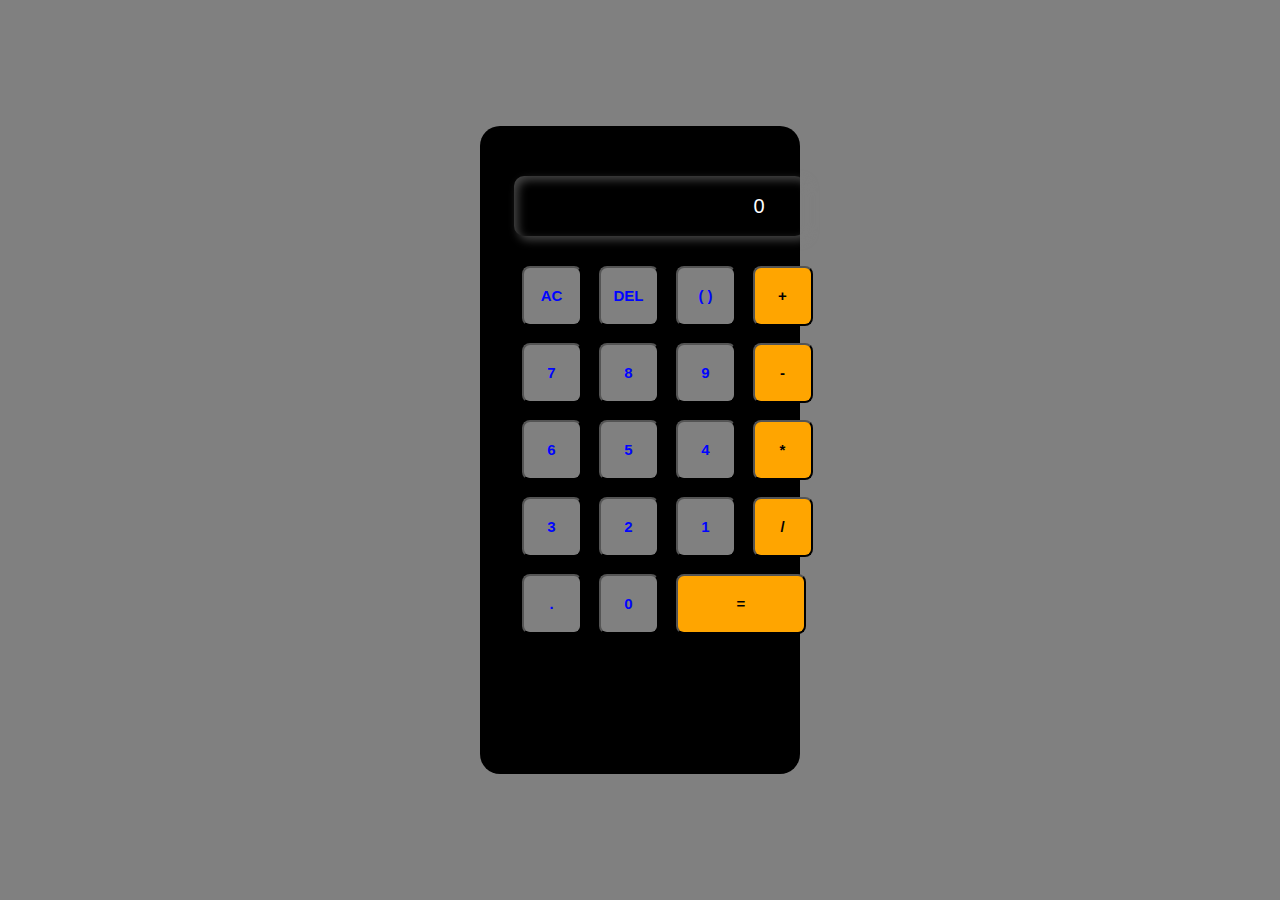
<file: JavaScript/Calculator/index.html>
<!DOCTYPE html>
<html lang="en">

<head>
    <meta charset="UTF-8">
    <meta name="viewport" content="width=device-width, initial-scale=1.0">
    <title>Calculator</title>
    <link rel="stylesheet" href="CSS/calculator.css">
</head>

<body>
    <div class="page">
        <div class="calculator">
            <table>
                <tr>
                    <td colspan="4"><input type="text" class="display" placeholder="0" ></td>
                </tr>
                <tr>
                    <td><button onclick="clearAll()">AC</button></td>
                    <td><button onclick="del()">DEL</button></td>
                    <td><button onclick="paranthesis()">( )</button></td>
                    <td><button onclick="display('+')" class="operator">+</button></td>
                </tr>
                <tr>
                    <td><button onclick="display('7')">7</button></td>
                    <td><button onclick="display('8')">8</button></td>
                    <td><button onclick="display('9')">9</button></td>
                    <td><button onclick="display('-')" class="operator">-</button></td>
                </tr>
                <tr>
                    <td><button onclick="display('6')">6</button></td>
                    <td><button onclick="display('5')">5</button></td>
                    <td><button onclick="display('4')">4</button></td>
                    <td><button onclick="display('*')" class="operator">*</button></td>
                </tr>
                <tr>
                    <td><button onclick="display('3')">3</button></td>
                    <td><button onclick="display('2')">2</button></td>
                    <td><button onclick="display('1')">1</button></td>
                    <td><button onclick="display('/')" class="operator">/</button></td>
                </tr>
                <tr>
                    <td><button onclick="display('.')">.</button></td>
                    <td><button onclick="display('0')">0</button></td>
                    <td colspan="2"><button onclick="calculate()" class="equal">=</button></td>
                </tr>
            </table>
        </div>
    </div>
    <script src="JS/calculator.js"></script>
</body>

</html>
</file>
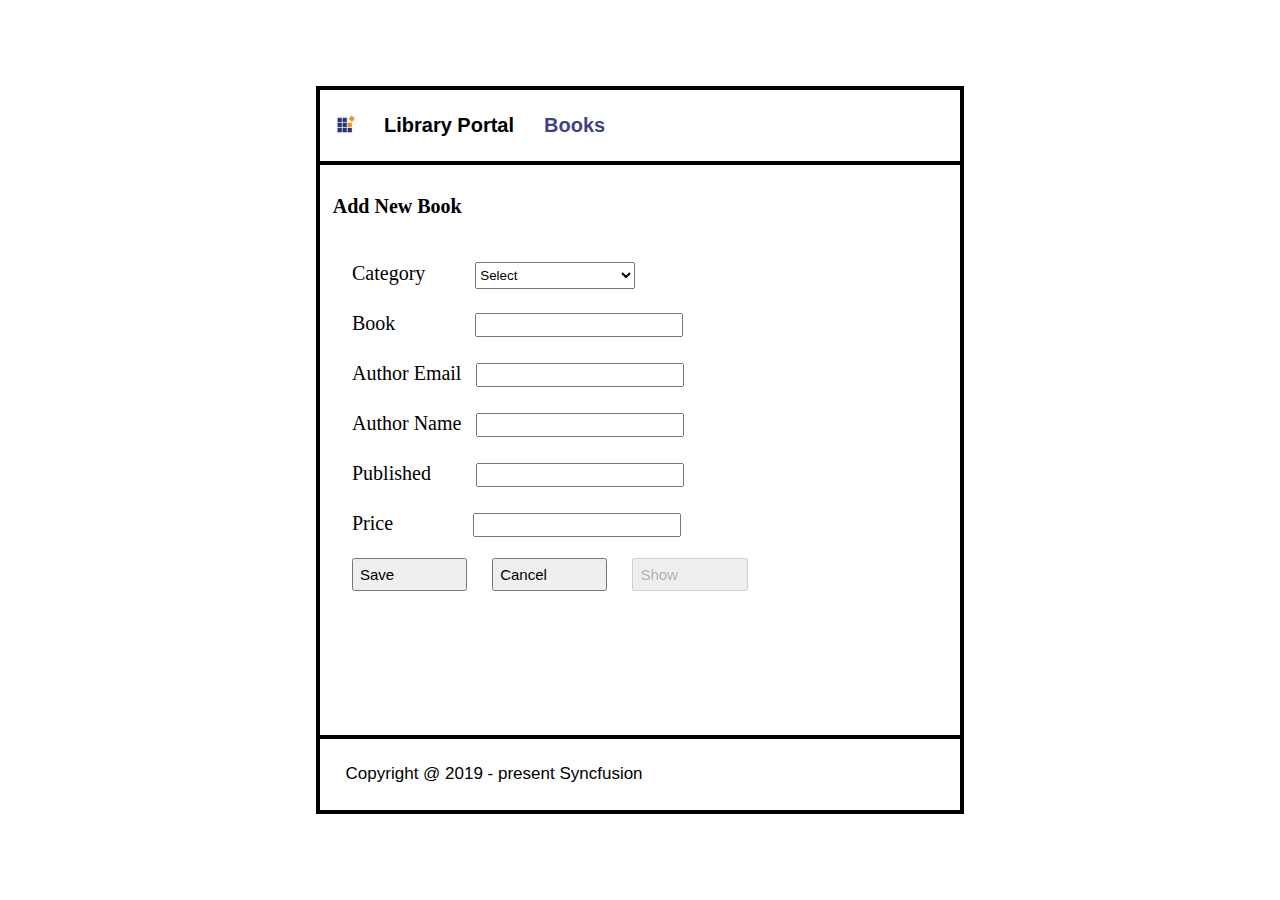
<file: JavaScript/ClassroomAssignment/index.html>
<!DOCTYPE html>
<html lang="en">
<head>
    <meta charset="UTF-8">
    <meta name="viewport" content="width=device-width, initial-scale=1.0">
    <title>Document</title>
    <link rel="stylesheet" href="CSS/stylesheet.css">
</head>
<body>
    <div id="page">
        <div id="main">
            <div id="header">
                <div><img src="Images/logo.jpg" alt="syncfusion"></div>
                <div>Library Portal</div>
                <div>Books</div>
            </div>
            <div id="content">
                <div id="add">Add New Book</div>
                <div id="form">
                    <form onsubmit="return validate()" action="" method="post">
                        <label for="category">Category</label>&nbsp;&nbsp;&nbsp;&nbsp;&nbsp;&nbsp;&nbsp;&nbsp;&nbsp;
                        <select name="category" id="category">
                            <option value="Select">Select</option>
                            <option value="IT" id="it">IT</option>
                            <option value="CSE" id="cse">CSE</option>
                            <option value="ECE" id="ece">ECE</option>
                        </select>&nbsp;&nbsp;<label for="category" class="invalid category">Atleast One Category must be selected</label><br>
                        <label for="book">Book</label>&nbsp;&nbsp;&nbsp;&nbsp;&nbsp;&nbsp;&nbsp;&nbsp;&nbsp;&nbsp;&nbsp;&nbsp;&nbsp;&nbsp;&nbsp;
                        <input type="text" name="book" id="book">&nbsp;&nbsp;<label for="book" class="invalid book">Invalid Book Name</label><br>
                        <label for="email">Author Email</label>&nbsp;&nbsp;
                        <input type="text" name="email" id="email">&nbsp;&nbsp;<label for="email" class="invalid email">Invalid Email</label><br>
                        <label for="name">Author Name</label>&nbsp;&nbsp;
                        <input type="text" name="name" id="name">&nbsp;&nbsp;<label for="name" class="invalid name">Only Letters Should be allowed</label><br>
                        <label for="published">Published</label>&nbsp;&nbsp;&nbsp;&nbsp;&nbsp;&nbsp;&nbsp;&nbsp;
                        <input type="text" name="published" id="published">&nbsp;&nbsp;<label for="published" class="invalid published">Invalid year</label><br>
                        <label for="price">Price</label>&nbsp;&nbsp;&nbsp;&nbsp;&nbsp;&nbsp;&nbsp;&nbsp;&nbsp;&nbsp;&nbsp;&nbsp;&nbsp;&nbsp;&nbsp;
                        <input type="text" name="price" id="price">&nbsp;&nbsp;<label for="price" class="invalid price">Invalid Price</label><br>
                        <button type="submit" id="save">Save</button>&nbsp;&nbsp;&nbsp;&nbsp;
                        <button type="reset">Cancel</button>&nbsp;&nbsp;&nbsp;&nbsp;
                        <button id="show" disabled>Show</button>
                    </form>
                </div>
            </div>
            <div id="footer">
                Copyright @ 2019 - present Syncfusion
            </div>
        </div>
        <div id="output">
            <div id="outputHeader">
                <div><img src="Images/logo.jpg" alt="syncfusion"></div>
                <div>Library Portal</div>
                <div>Books</div>
            </div>
            <div id="outputContent">
                <div id="bookName"></div>
                <div id="details">
                    <table cellpadding="20px">
                        <tr><th>Category</th><td id="outputCategory"></td></tr>
                        <tr><th>Book</th><td id="outputBook"></td></tr>
                        <tr><th>Author Email</th><td id="outputEmail"></td></tr>
                        <tr><th>Author</th><td id="outputAuthor"></td></tr>
                        <tr><th>Published</th><td id="outputPublished"></td></tr>
                        <tr><th>Price</th><td id="outputPrice"></td></tr>
                    </table>
                    <!-- <h4>Category</h4><span id="outputCategory"></span><br>
                    <h4>Book</h4><span id="outputBook"></span><br>    
                    <h4>Author Email</h4><span id="outputEmail"></span><br>    
                    <h4>Author</h4><span id="outputAuthor"></span><br>    
                    <h4>Published</h4><span id=""></span><br>    
                    <h4>Price</h4><span id="outputPrice"></span><br>     -->
                    
                </div>
            </div>
            <div id="outputFooter">
                Copyright @ <span id="copyright"></span> - present Syncfusion
            </div>
        </div>
    </div>
    <script src="JS/validation.js"></script>
</body>
</html>
</file>
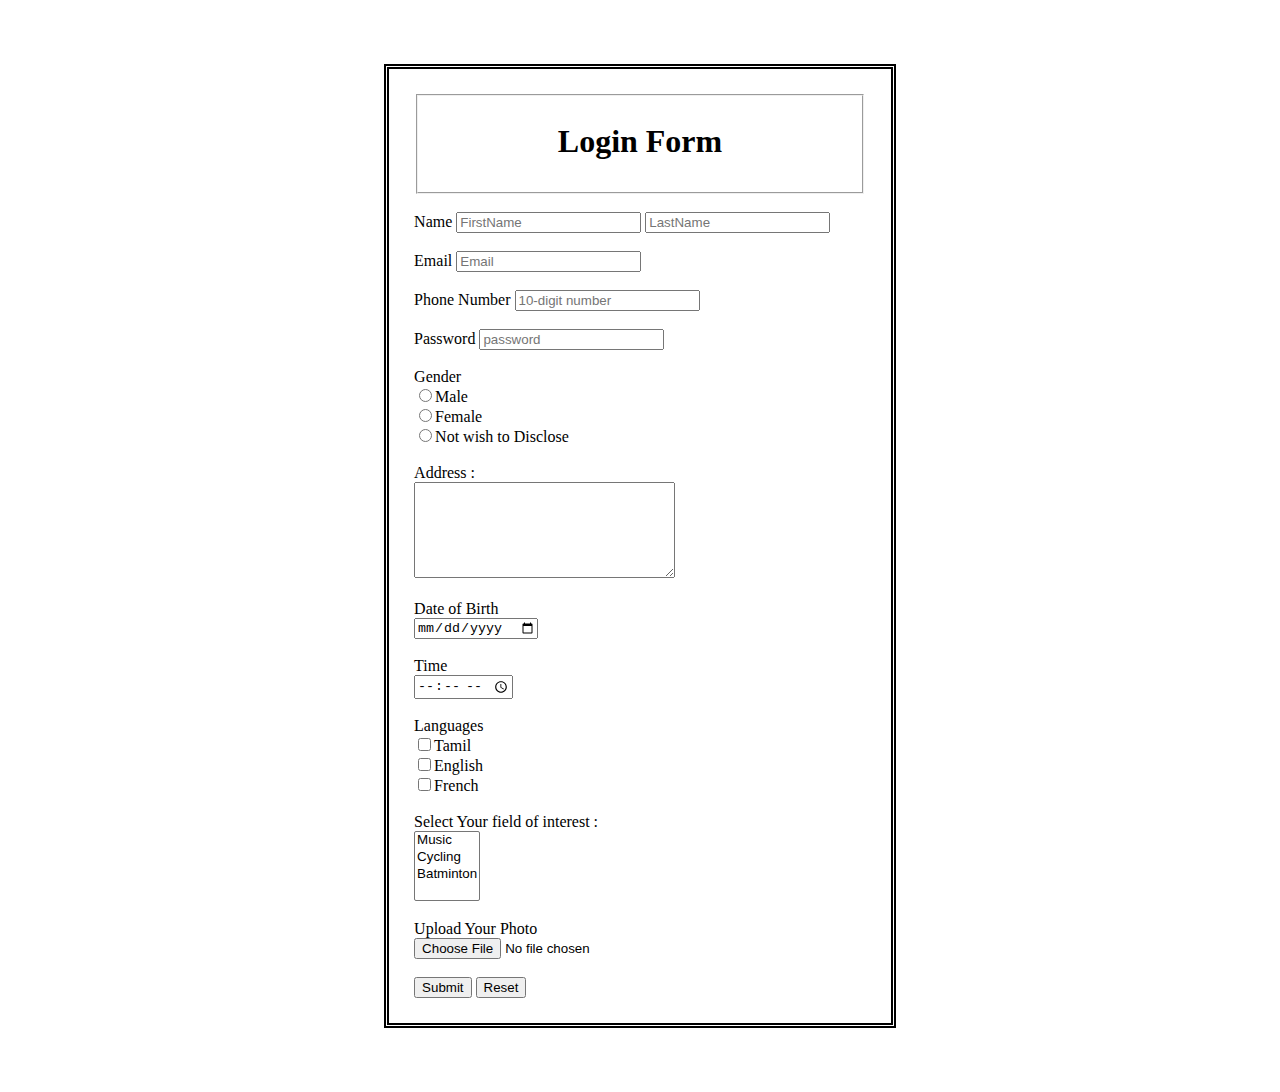
<file: JavaScript/FormValidation/index.html>
<!DOCTYPE html>
<html>

<head>
    <title>Question 7</title>
    <meta charset="UTF-8">
    <meta name="viewport" content="width=device-width,initial-scale=1.0">
    <link rel="stylesheet" href="CSS/form.css">
</head>

<body>
    <div id="form">
        <form onsubmit="return validate()" action="" method="get">
            <fieldset>
                <h1 style="text-align: center;">Login Form</h1>
            </fieldset><br>

            <label for="firstName">Name</label>
            <input type="text" name="firstName" id="firstName" placeholder="FirstName">
            <input type="text" name="lastName" placeholder="LastName" id="lastName"><br><br>
            <label for="firstName" class="name invalid">Invalid Name<br><br></label>

            <label for="email">Email</label>
            <input type="email" name="email" id="email" placeholder="Email"><br><br>
            <label for="email" class="email invalid">Invalid Mail<br><br></label>

            <label for="phone">Phone Number</label>
            <input type="text" name="phone" id="phone" placeholder="10-digit number" maxlength="10"><br><br>
            <label for="phone" class="phone invalid">Invalid Phone<br><br></label>

            <label for="password">Password</label>
            <input type="password" name="password" id="password" placeholder="password"><br><br>
            <label for="password" class="password invalid">Create a strong 8-character password should consist of a mix
                of uppercase and lowercase letters, numbers, and special symbols like % $ ! @<br><br></label>

            <label for="male">Gender</label><br>
            <input type="radio" name="gender" id="male" value="Male"><label for="male">Male</label><br>
            <input type="radio" name="gender" id="female" value="Female"><label for="female">Female</label><br>
            <input type="radio" name="gender" id="notwish"><label for="notwish">Not wish to Disclose</label><br><br>
            <label for="male" class="gender invalid">Select the valid Gender<br><br></label>

            <label for="address">Address : </label><br>
            <textarea name="address" id="address" cols="30" rows="6" ></textarea><br><br>
            <label for="address" class="address invalid">Address field can't be empty<br><br></label>

            <label for="dob">Date of Birth</label><br>
            <input type="date" name="dob" id="dob"><br><br>
            <label for="dob" class="dob invalid">Date of Birth must be selected<br><br></label>

            <label for="time">Time</label><br>
            <input type="time" name="time" id="time"><br><br>

            <label for="tamil">Languages</label><br>
            <input type="checkbox" name="languages[]" id="tamil" value="TAMIL"><label for="tamil">Tamil</label><br>
            <input type="checkbox" name="languages[]" id="english" value="ENGLISH"><label
                for="english">English</label><br>
            <input type="checkbox" name="languages[]" id="french" value="FRENCH"><label
                for="french">French</label><br><br>
            <label for="tamil" class="languages invalid">Aleast one Language should be checked<br><br></label>

            <label for="fieldInterest">Select Your field of interest : </label><br>
            <select name="fieldOfInterest[]" id="fieldInterest" multiple ="3">
                <option value="MUSIC">Music</option>
                <option value="CYCLING">Cycling</option>
                <option value="BATMINTON">Batminton</option>
            </select><br><br>
            <label for="fieldInterest" class="fieldOfInterest invalid">Atleast one field must be
                selected<br><br></label>

            <label for="photo">Upload Your Photo</label><br>
            <input type="file" name="photo" id="photo"><br><br>
            <label for="photo" class="photo invalid">Photo should be in jpg or svg format<br><br></label>
            <input type="submit" onclick="resetValid()">

            <input type="reset">
        </form>
    </div>
    <div id="result">
        <table border="2px" cellpadding="10%">
            <caption>
                <h2>OUTPUT SCREEN</h2>
            </caption>
            <tr>
                <th class="section">SECTION</th>
                <th>USER DETAILS</th>
            </tr>
            <tr>
                <th>USERNAME</th>
                <td id="userName"></td>
            </tr>
            <tr>
                <th>EMAIL ID</th>
                <td id="userEmail"></td>
            </tr>
            <tr>
                <th>PHONE NUMBER</th>
                <td id="userPhone"></td>
            </tr>
            <tr>
                <th>PASSWORD</th>
                <td id="userPassword">*********</td>
            </tr>
            <tr>
                <th>GENDER</th>
                <td id="userGender"></td>
            </tr>
            <tr>
                <th>CURRENT ADDRESS</th>
                <td id="userAddress"></td>
            </tr>
            <tr>
                <th>DATE OF BIRTH</th>
                <td id="userDOB"></td>
            </tr>
            <tr>
                <th>TIME</th>
                <td id="userTime"></td>
            </tr>
            <tr>
                <th>LANGUAGES</th>
                <td><ul id="userLanguages"></ul>
                </td>
            </tr>
            <tr>
                <th>FIELD OF INTEREST</th>
                <td><ul id="userFieldInterest"></ul></td>
            </tr>
            <tr>
                <th>UPLOAD YOUR PICTURE</th>
                <td id="userPhoto"></td>
            </tr>
        </table>
    </div>

    <script src="JS/formvalidation.js"></script>
</body>

</html>
</file>
<file: JavaScript/Calculator/CSS/calculator.css>
*{
    margin: 0;
    padding: 0;
    box-sizing: border-box;
}
.page{
    height: 100vh;
    display: flex;
    justify-content: center;
    align-items: center;
    background-color: grey;
}
.calculator{
    width:25%;
    height: 72%;
    background-color: black;
    padding: 3rem 2rem;
    border-radius: 20px;
}
.display{
    border: none;
    outline: none;
    border-radius: 10px;
    width :95%;
    background-color: rgba(0, 0, 0, 0);
    color: white;
    text-align: right;
    padding: 0em 2em;
    height: 3em;
    margin-bottom: 1em;
    font-size: 20px;
    font-weight: 500;
    box-shadow: inset 4px 4px 10px rgba(128, 128, 128, 0.537) , 4px 4px 10px rgba(128, 128, 128, 0.537);
}
.display::placeholder{
    color: white;
    text-align: right;
}
button:not(.equal){
    
    width: 4em;
    height: 4em;
    margin: .5em;
    font-size: 15px;
    font-weight: 900;
    background-color: gray;
    color: rgb(0, 4, 255);
    border-radius: 8px;
    cursor: pointer;
}
.equal{
    width:86%;
    height: 4em;
    margin: .5em;
    font-size: 15px;
    font-weight: 900;
    background-color: orange;
    color: black;
    border-radius: 8px;
    cursor: pointer;
}
td .operator{
    background-color: orange;
    color: black;
}
</file>
<file: JavaScript/ClassroomAssignment/CSS/stylesheet.css>
*{
    margin: 0px;
    padding: 0px;
}
#page{
    width: 100%;
    height: 100vh;
    display: flex;
    justify-content: center;
    align-items: center;
}
#main{
    width: 50%;
    height: 80%;
    border: 4px solid black;
    display: flex;
    flex-direction: column;
}
#header{
    border-bottom: 4px solid black;
    height: 10%;
    place-content: center;
}
#header div{
    float: left;
}
#header div:first-child{
    width: 10%;
    place-content: center;
}
#header img{
    width: 30%;
    height: 40%;
    vertical-align: middle;
    padding: 0em 1em;
}
#header div:not(:first-child){
    font-size: 20px;
    margin: 0em 1.5em 0em 0em;
    font-weight: 600;
    font-family :Arial, Helvetica, sans-serif;
}
#header div:last-child{
    color: rgba(28, 28, 115, 0.853);
}
#content{
    height: 80%;
}
#footer{
    height: 10%;
    place-content: center;
    font-size: 17px;
    padding: 0% 4%;
    font-family: Arial, Helvetica, sans-serif;
    font-weight: 500;
    border-top: 4px solid black;
}
#add{
    height: 10%;
    font-size: 20px;
    font-weight: 700;
    padding: 2%;
    place-content: center;
}
#form{
    width: 100%;
    height: 87%;
    line-height: 2.5;
    font-size: 20px;
    padding: 0% 5%;
}
select{
    width:25%;
    height: 2em;
}
option{
    font-size: 15px;
}
button{
    width: 18%;
    padding: 0.4em;
    text-align: left;
    font-size: 15px;
}
input{
    height: 1.5em;
    padding: 0em 1em;
}
.invalid{
    display: none;
    color: red;
    font-size: 18px;
}

#output{
    width: 50%;
    height: 75%;
    border: 5px solid black;
    display: none;
}

#outputHeader{
    border-bottom: 4px solid black;
    height: 10%;
    place-content: center;
}
#outputHeader div{
    float: left;
}
#outputHeader div:first-child{
    width: 10%;
    place-content: center;
}
#outputHeader img{
    width: 30%;
    height: 40%;
    vertical-align: middle;
    padding: 0em 1em;
}
#outputHeader div:not(:first-child){
    font-size: 20px;
    margin: 0em 1.5em 0em 0em;
    font-weight: 600;
    font-family :Arial, Helvetica, sans-serif;
}
#outputHeader div:last-child{
    color: rgba(28, 28, 115, 0.853);
}
#outputContent{
    height: 80%;
}
#outputFooter{
    height: 10%;
    place-content: center;
    font-size: 17px;
    padding: 0% 4%;
    font-family: Arial, Helvetica, sans-serif;
    font-weight: 500;
    border-top: 4px solid black;
}
#bookName{
    height: 10%;
    font-size: 20px;
    font-weight: 700;
    padding-left: 1.5em;
    padding-top: 1.5em;
    place-content: center;
}
#details{
    text-align: left;
    width: 100%;
    height: 87%;
    line-height: 2.5;
    font-size: 20px;
    padding: 0% 5%;
}
th{
    width: 50%;
}
</file>
<file: JavaScript/FormValidation/CSS/form.css>
body{
    margin: 5% 30%;
    border: 5px double black;
}
div{
    margin: 5%;
}
.invalid{
    display: none;
    color: red;
    text-align: center;
    font-size: 15px;
    font-weight: 900;
    font-family:'Times New Roman', Times, serif ;
}
#result{
    display: none;
}
#result table{
    margin: 1em;
    width: 100%;
}
.section{
    width: 30%;
}
</file>
